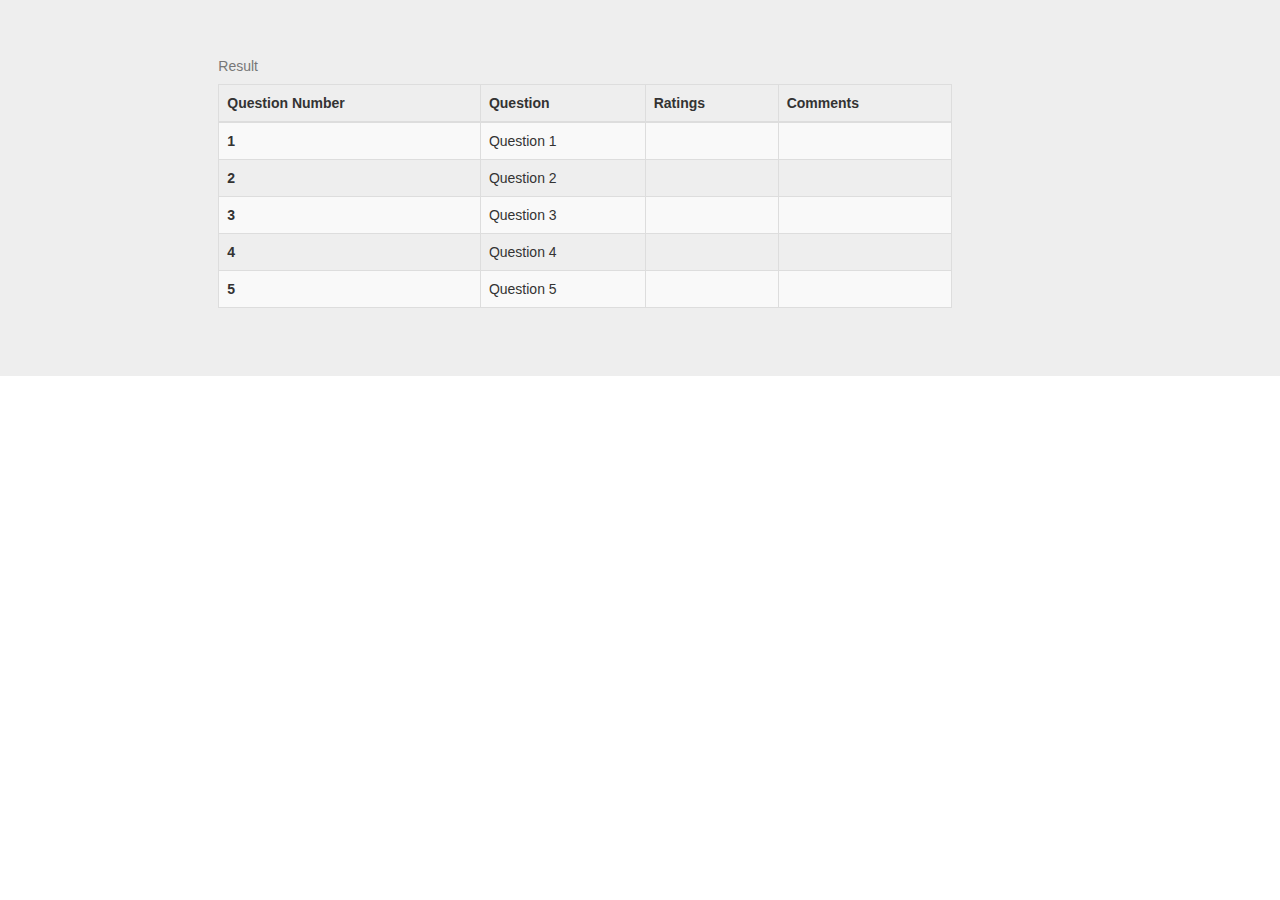
<file: finalpage.html>
<!DOCTYPE html>
<html lang="en">
<head>
    <meta charset="UTF-8">
    <meta name="viewport" content="width=device-width, initial-scale=1.0">
   <link rel="stylesheet" href="styles.css">
<link rel="stylesheet" href="https://cdnjs.cloudflare.com/ajax/libs/font-awesome/5.15.1/css/all.min.css"
    integrity="sha512-+4zCK9k+qNFUR5X+cKL9EIR+ZOhtIloNl9GIKS57V1MyNsYpYcUrUeQc9vNfzsWfV28IaLL3i96P9sdNyeRssA=="
    crossorigin="anonymous" />
<link rel="stylesheet" href="https://maxcdn.bootstrapcdn.com/bootstrap/3.3.7/css/bootstrap.min.css"
    integrity="sha384-BVYiiSIFeK1dGmJRAkycuHAHRg32OmUcww7on3RYdg4Va+PmSTsz/K68vbdEjh4u" crossorigin="anonymous">
    <title>Apli Intern</title>
</head>
<body>
	<div class='jumbotron'>
		<div class='row'><div class='col-md-2'></div>
		<div class='col-md-7'>
		<table class="table table-striped table-bordered table-hover">
                                    <caption>Result</caption>
                                    <thead>
                                        <tr>
                                            <th>Question Number</th>
                                            <th>Question </th>
                                            <th>Ratings</th>
                                            <th>Comments</th>
                        
                                        </tr>
                                    </thead>
                                    <tbody>
                                        <tr>
                                            <th scope="row">1</th>
                                            <td>Question 1</td>
                                            <td class="r1"></td>
                                            <td class="c1"></td>
                        
                        
                        
                        
                                        </tr>
                                        <tr >
                                            <th scope="row">2</th>
                                            <td>Question 2</td>
                                            <td class="r2"></td>
                                            <td class="c2"></td>
                        
                                        </tr>
                                        <tr >
                                            <th scope="row">3</th>
                                            <td>Question 3</td>
                                            <td class="r3"></td>
                                            <td class="c3"></td>
                        
                                        </tr>
                                        <tr >
                                            <th scope="row">4</th>
                                            <td>Question 4</td>
                                            <td class="r4"></td>
                                            <td class="c4"></td>
                        
                                        </tr>
                                        <tr >
                                            <th scope="row">5</th>
                                            <td>Question 5</td>
                                            <td class="r5"></td>
                                            <td class="c5"></td>
                        
                                        </tr>
                                    </tbody>
                                </table>
								</div>
								</div class='col-md-2'>
		</div>
		<script src="https://ajax.googleapis.com/ajax/libs/jquery/2.1.3/jquery.min.js"></script>
		<script src="script.js"></script>
	</div>
</body>
</html>
</file>
<file: styles.css>
body{
    margin: 0;
    padding: 0;
}
.rating-stars ul {
    list-style-type: none;
    padding: 0;

    -moz-user-select: none;
    -webkit-user-select: none;
}

.rating-stars ul>li.star {
    display: inline-block;

}
.rating-stars ul>li.star>i.fa { 
    font-size: 2.5em;
    /* Change the size of the stars */
    color: #ccc;
    /* Color on idle state */
}

/* Hover state of the stars */
.rating-stars ul>li.star.hover>i.fa {
    color: #FFCC36;
}

/* Selected state of the stars */
.rating-stars ul>li.star.selected>i.fa {
    color: #FF912C;
}

.nav{
    /* display: flex; */
   list-style-type: none;
   margin: 0;
   padding: 0;
   overflow: hidden;
   background-color: #333;
}
.nav-bar{
    float:left;
    border-right:1px solid #bbb;
}
 li.nav-bar a {
    display: block;
    color: white;
    text-align: center;
    padding: 14px 16px;
    text-decoration: none;
}
.active {
    background-color: #4CAF50;
}
li.nav-bar a:hover:not(.active) {
    background-color: #111;
   
}
 li.nav-bar a:hover {
  text-decoration: none;
    
}
video{
    border: black 1px solid;
    margin-top: 20px;
}
#stars{
    /* width: 500px; */
    padding: 0;
    margin: 0;
}
.text-message{
    margin-top: 10px;
}
.comment{
    width: 200px;
    height: 100px;
    text-align: center;
}
.submitbutton{
    /* display: block; */
    margin-top: 10px;
    /* margin-left: 550px; */
}
img{
    width: 200px;
    height: 200px;
}
.image {
    min-height: 300px;
    max-width: 350px;
    margin: 0 auto;
    position: relative;
}
.image h4 {
    /* display: flex;
    justify-content: center;
    align-items: center;
    position: absolute;
    
    margin: 0;
    padding: 10px; */
    text-align: center;
}
.img-preview {
    display: block;
    margin: 0 auto;
    object-fit: cover;
    min-height: 200px;
    max-width: 250px;
}

.img-container {
    width: 100%;
    height: auto;
    padding: 0;
    background-position: center top;
}

/* .pager{
    position: relative;
    background: #fff;
    display: flex;
    padding: 10px 20px;
    border-radius: 50px;

} */

ul.pagination li{
    list-style: none;
    line-height: 40px;
    margin: 0 5px;
}
ul li.pagenumber{
    
    width: 50px;
    height: 50px;
    line-height: 50px;
    text-align: center;
}

ul.pagination li a{
    padding: 15px;
    font-weight: 500;
    border-radius: 2px;
    
}
ul li.pagenumber:hover a {
    color: #ffffff;

   background: #337Ab7;
}

ul.pagination li a.prev{
    margin-right: 50px;
    font-weight: 500;
    font-size: 20px;

}

ul.pagination li a.next {
    margin-left: 50px;
    font-weight: 500;
    font-size: 20px;

}
</file>
